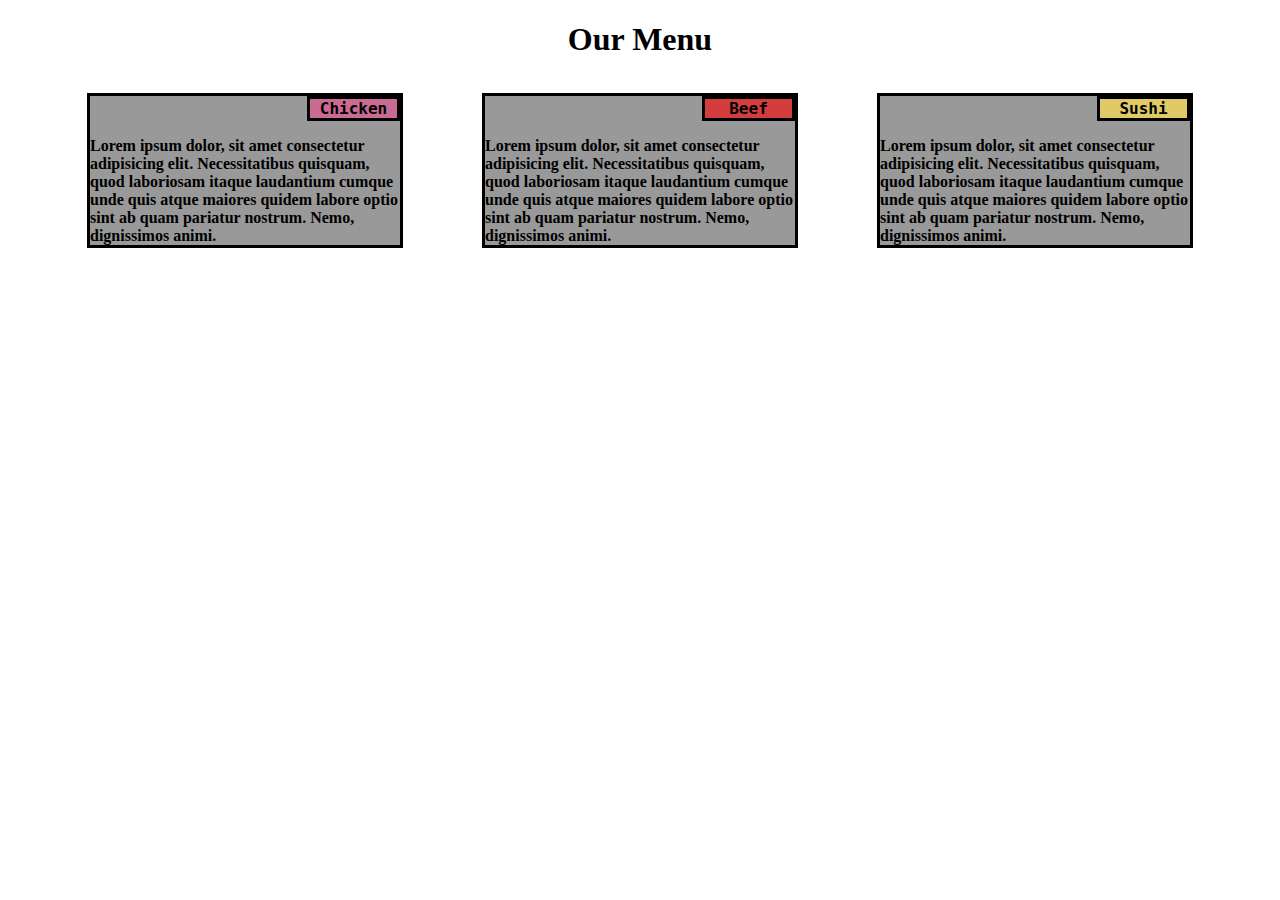
<file: module-2-solution/index.html>
<!DOCTYPE html>
<html lang="en">
<head>
    <meta charset="UTF-8">
    <meta http-equiv="X-UA-Compatible" content="IE=edge">
    <meta name="viewport" content="width=device-width, initial-scale=1.0">
    <title>Website for Restaurant</title>
</head>
<link rel="stylesheet" href="style-sheet.css">
<body>
    <h1>Our Menu</h1>
    <h2 class="box1">
        <p class="inner_box1">Chicken</p> 
        Lorem ipsum dolor, sit amet consectetur adipisicing elit. 
        Necessitatibus quisquam, quod laboriosam itaque laudantium cumque 
        unde quis atque maiores quidem labore optio sint ab quam pariatur nostrum.
        Nemo, dignissimos animi.
    </h2>  
    <h2 class="box2">
        <p class="inner_box2">Beef</p> 
        Lorem ipsum dolor, sit amet consectetur adipisicing elit. 
        Necessitatibus quisquam, quod laboriosam itaque laudantium cumque 
        unde quis atque maiores quidem labore optio sint ab quam pariatur nostrum.
        Nemo, dignissimos animi.
    </h2>  
    <h2 class="box3">
        <p class="inner_box3">Sushi</p> 
        Lorem ipsum dolor, sit amet consectetur adipisicing elit. 
        Necessitatibus quisquam, quod laboriosam itaque laudantium cumque 
        unde quis atque maiores quidem labore optio sint ab quam pariatur nostrum.
        Nemo, dignissimos animi.
    </h2>  
</body>
</html>
</file>
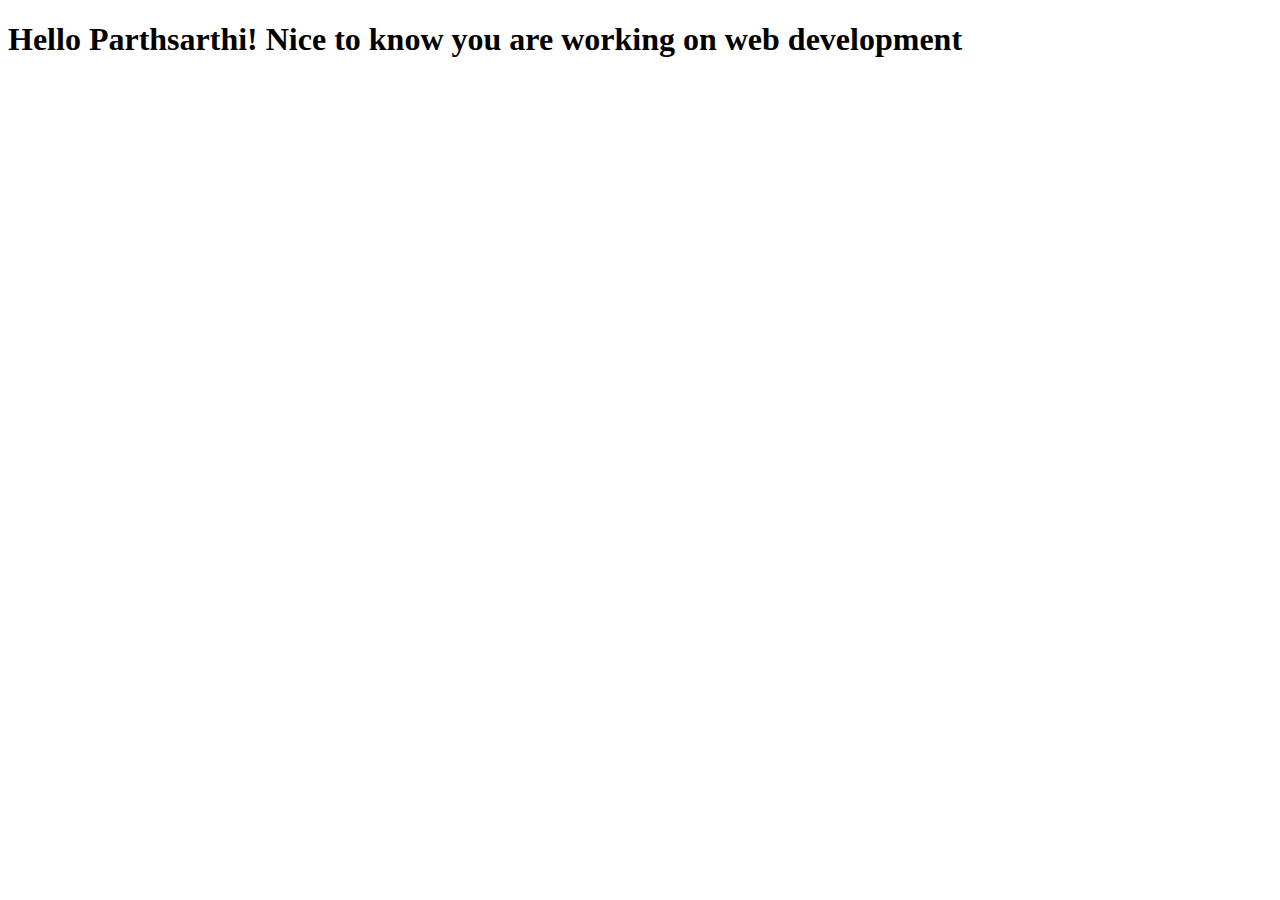
<file: site/index.html>
<!DOCTYPE html>
<html lang="en">
<head>
    <meta charset="UTF-8">
    <meta http-equiv="X-UA-Compatible" content="IE=edge">
    <meta name="viewport" content="width=device-width, initial-scale=1.0">
    <title>Hello Parthsarthi!Nice to know you are working on web developmen</title>
</head>
<body>
    <h1>Hello Parthsarthi! Nice to know you are working on web development</h1>
</body>
</html>
</file>
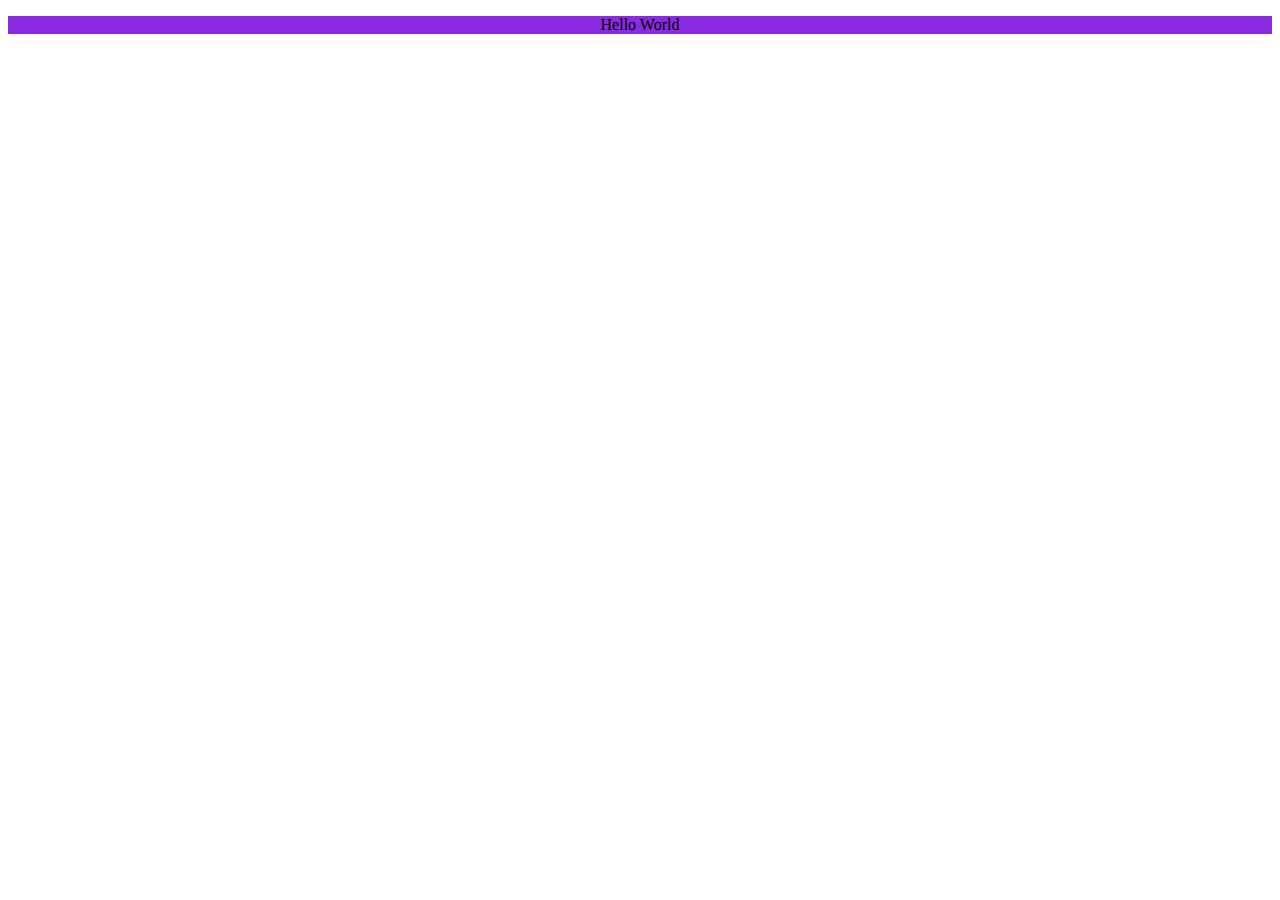
<file: restaurant/Restaurant_Site.html>
<!DOCTYPE html>
<html lang="en">
<head>
    <meta charset="UTF-8">
    <meta http-equiv="X-UA-Compatible" content="IE=edge">
    <meta name="viewport" content="width=device-width, initial-scale=1.0">
    <title>Restaurant Website</title>
</head>
<link rel="stylesheet" href="stylesheet_restaurant.css"> 
<body>
    <p class=dada>Hello World</p>
</body>
</html>
</file>
<file: module-2-solution/style-sheet.css>
*{box-sizing: border-box;
    text-align: center;
}
h1{
    text-align: center;
}
@media (min-width:992px)
{
 .box1{
    border: 3px solid black;
    width:25%;
    text-align: left;
    margin-left: 6.25%;
    background-color: rgba(143, 143, 143, 0.911);
    float: left;
    font-size: medium;
    font-family: cursive;
 }
 .box2{
    border: 3px solid black;
    width:25%;
    text-align: left;
    margin-left: 6.25%;
    background-color: rgba(143, 143, 143, 0.911);
    float: left;
    font-size: medium;
    font-family: cursive;
 }
 .box3{
    border: 3px solid black;
    width:25%;
    text-align: left;
    margin-left: 6.25%;
    background-color: rgba(143, 143, 143, 0.911);
    float: left;
    font-size: medium;
    font-family: cursive;
 }
 .inner_box1{
    border: 3px solid black;
    width:30%;
    font-family: monospace;
    font-size: large;
    margin-top: 0px;
    position:relative;
    left:70%;
    background-color: rgb(201, 107, 146);
 }
 .inner_box2{
    border: 3px solid black;
    width:30%;
    font-family: monospace;
    font-size: large;
    margin-top: 0px;
    position:relative;
    left:70%;
    background-color: rgb(212, 61, 61);
 }
 .inner_box3{
    border: 3px solid black;
    width:30%;
    font-family: monospace;
    font-size: large;
    margin-top: 0px;
    position:relative;
    left:70%;
    background-color: rgb(224, 202, 103);
 }
}
@media (min-width:768px) and (max-width:991px)
{
    .box1{
        border: 3px solid black;
        width:42.5%;
        text-align: left;
        margin-left: 5%;
        background-color: rgba(143, 143, 143, 0.911);
        float: left;
        font-size: medium;
        font-family: cursive;
    }
    .box2{
        border: 3px solid black;
        width:42.5%;
        text-align: left;
        margin-left: 5%;
        background-color: rgba(143, 143, 143, 0.911);
        float: left;
        font-size: medium;
        font-family: cursive;
    }
    .box3{
        border: 3px solid black;
        width:90%;
        text-align: left;
        margin-left: 5%;
        background-color: rgba(143, 143, 143, 0.911);
        float: left;
        font-size: medium;
        font-family: cursive;
    }
    .inner_box1{
        border: 3px solid black;
        width:30%;
        font-family: monospace;
        font-size: large;
        margin-top: 0px;
        position:relative;
        left:70%;
        background-color: rgb(201, 107, 146);
     }
     .inner_box2{
        border: 3px solid black;
        width:30%;
        font-family: monospace;
        font-size: large;
        margin-top: 0px;
        position:relative;
        left:70%;
        background-color: rgb(212, 61, 61);
     }
     .inner_box3{
        border: 3px solid black;
        width:30%;
        font-family: monospace;
        font-size: large;
        margin-top: 0px;
        position:relative;
        left:70%;
        background-color: rgb(224, 202, 103);
     }
}
@media (max-width:767px)
{
    .box1{
        border: 3px solid black;
        width:90%;
        text-align: left;
        margin-left: 5%;
        background-color: rgba(143, 143, 143, 0.911);
        float: left;
        font-size: medium;
        font-family: cursive;
    }
    .box2{
        border: 3px solid black;
        width:90%;
        text-align: left;
        margin-left: 5%;
        background-color: rgba(143, 143, 143, 0.911);
        float: left;
        font-size: medium;
        font-family: cursive;
    }
    .box3{
        border: 3px solid black;
        width:90%;
        text-align: left;
        margin-left: 5%;
        background-color: rgba(143, 143, 143, 0.911);
        float: left;
        font-size: medium;
        font-family: cursive;
    }
    .inner_box1{
        border: 3px solid black;
        width:30%;
        font-family: monospace;
        font-size: large;
        margin-top: 0px;
        position:relative;
        left:70%;
        background-color: rgb(201, 107, 146);
     }
     .inner_box2{
        border: 3px solid black;
        width:30%;
        font-family: monospace;
        font-size: large;
        margin-top: 0px;
        position:relative;
        left:70%;
        background-color: rgb(212, 61, 61);
     }
     .inner_box3{
        border: 3px solid black;
        width:30%;
        font-family: monospace;
        font-size: large;
        margin-top: 0px;
        position:relative;
        left:70%;
        background-color: rgb(224, 202, 103);
     }
}
</file>
<file: restaurant/stylesheet_restaurant.css>
.dada{
    text-align: center;
    background-color: blueviolet;
}
</file>
